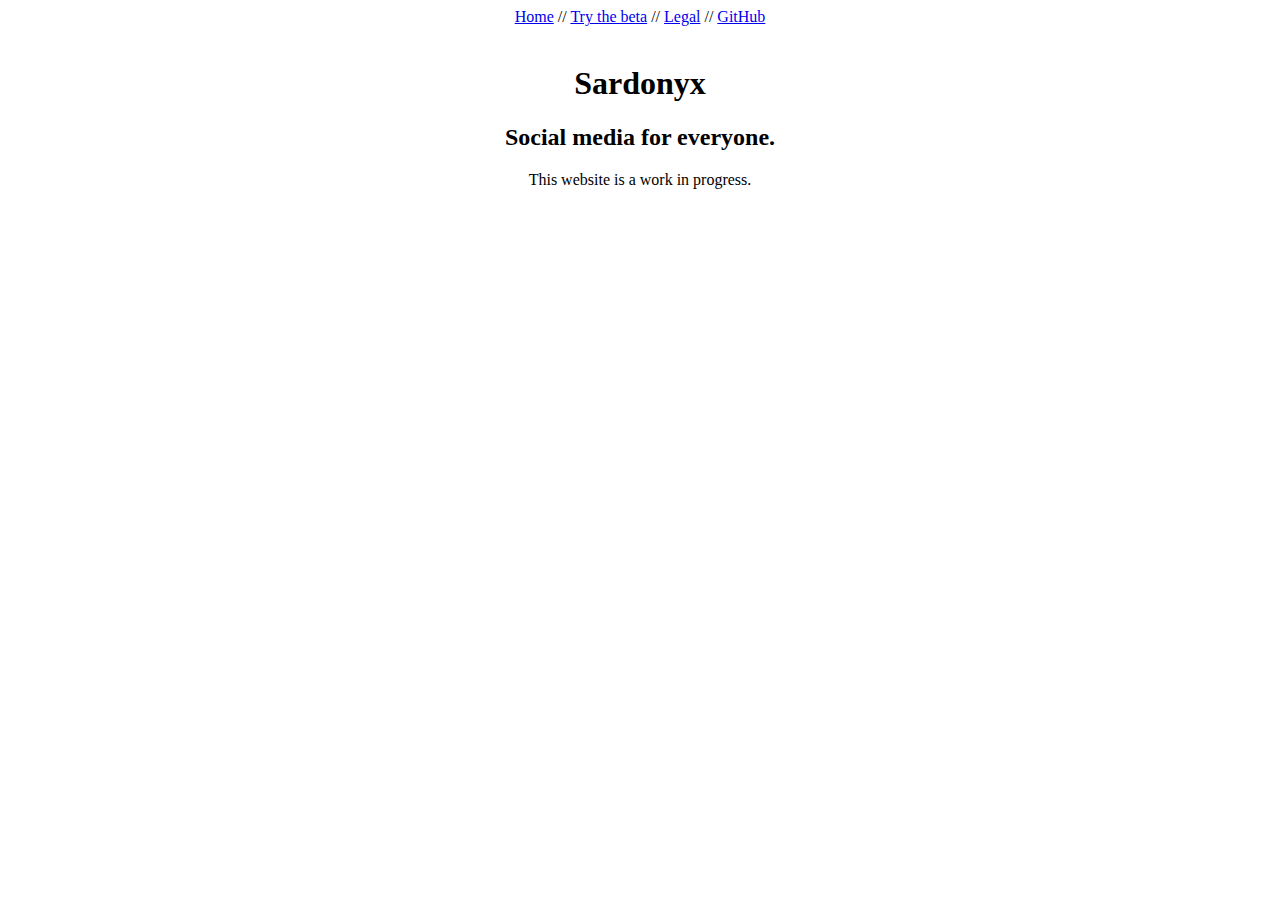
<file: index.html>
<!DOCTYPE html>
<head>
	<meta name="viewport" content="width=device-width, initial-scale=1">
	<title>Sardonyx</title>
	<link rel="stylesheet" href="https://app.getsardonyx.cc/style.css">
	<meta property="og:type" content="website">
	<meta property="og:url" content="https://getsardonyx.cc/">
	<meta property="og:title" content="Sardonyx">
	<meta property="og:description" content="Social media for everyone. ">
	<meta property="og:image" content="https://assets.getsardonyx.cc/Sardonyx_Promotional_Simplified_Purple_Stamp.jpg">
</head>
<body><center>
	<a href="#">Home</a> // <a href="https://app.getsardonyx.cc/">Try the beta</a> // <a href="https://legal.getsardonyx.cc/">Legal</a> // <a href="https://github.com/GetSardonyx">GitHub</a>
	<br><br>
	<h1>Sardonyx</h1>
	<h2>Social media for everyone.</h2>
	<p>This website is a work in progress.</p>
</center></body>
</file>
